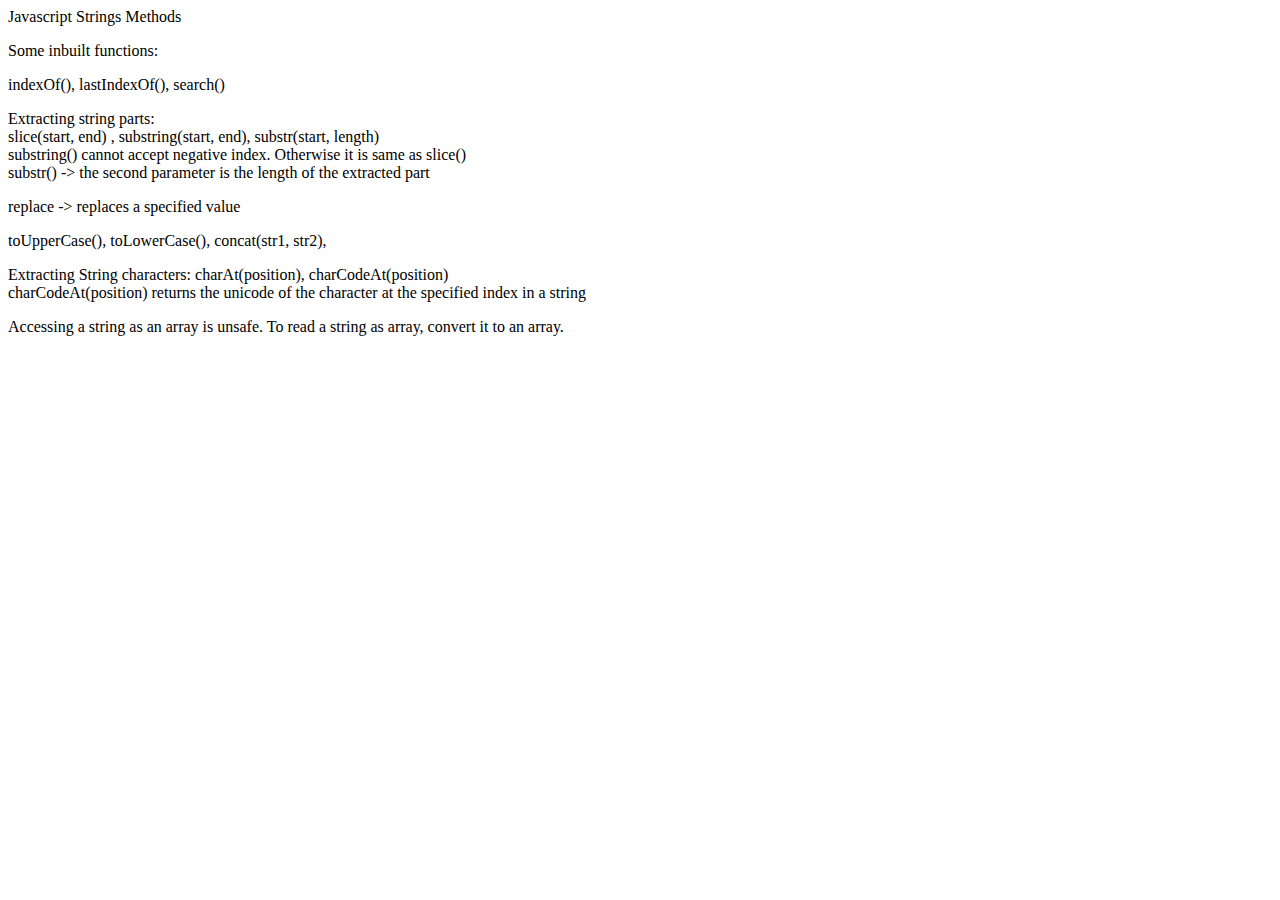
<file: js/js_notes.html>
<html>
<head>
	<meta charset="UTF-8">
	<title>My Javascript notes</title>
	</head>
	<body>
	<p> Javascript Strings Methods</p>
	<p> Some inbuilt functions:</p>
	<p>indexOf(), lastIndexOf(), search() </p>
	<p>Extracting string parts:<br>
	slice(start, end) , substring(start, end), substr(start, length)<br>
	substring() cannot accept negative index. Otherwise it is same as slice()  <br>
	substr() -> the second parameter is the length of the extracted part</p>
	<p> replace -> replaces a specified value</p>
	<p>toUpperCase(), toLowerCase(), concat(str1, str2), </p>
	<p>Extracting String characters: charAt(position), charCodeAt(position)<br>
	charCodeAt(position) returns the unicode of the character at the specified index in a string</p>

	<p>Accessing a string as an array is unsafe. To read a string as array, convert it to an array. </p>
	
	</body>

</html>
</file>
